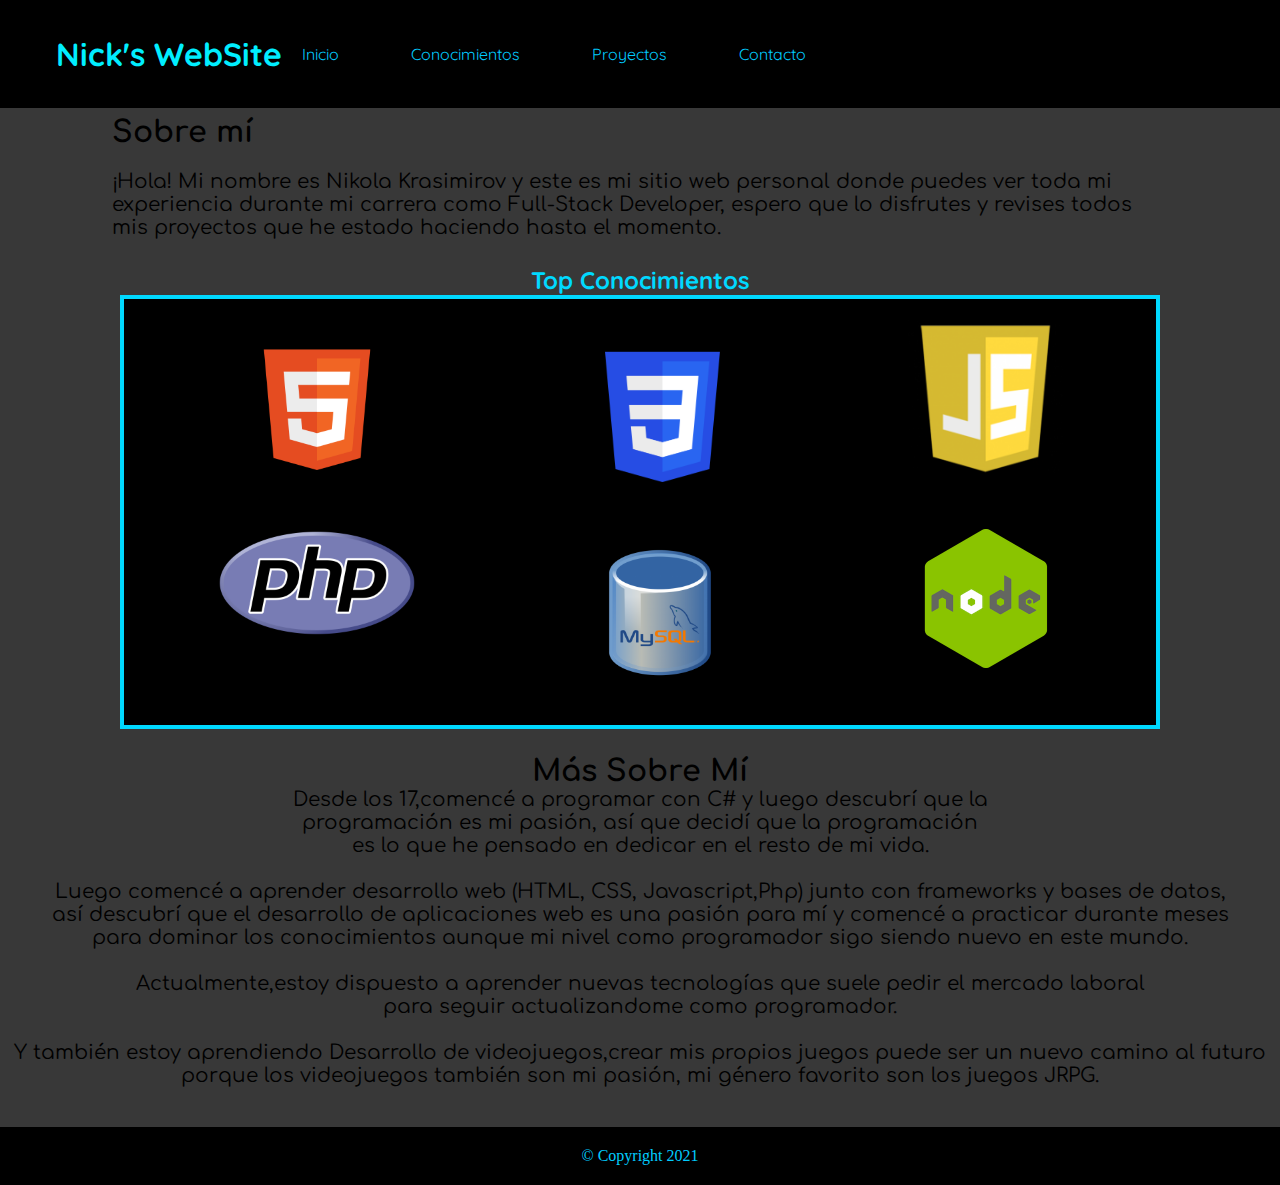
<file: index.html>
<!DOCTYPE html>
<html lang="en">
  <head>
    <meta charset="UTF-8" />
    <meta http-equiv="X-UA-Compatible" content="IE=edge" />
    <meta name="viewport" content="width=device-width, initial-scale=1.0" />
    <title>Portafolio</title>
    <link rel="stylesheet" href=".\css\style.css" />
  </head>
  <body>
    <header>
      <nav>
        <h1>Nick's WebSite</h1>
        <ul class="navigation">
          <li><a href="index.html" class="nav-link">Inicio</a></li>
          <li><a href="conocimientos.html" class="nav-link">Conocimientos</a></li>
          <li><a href="proyectos.html" class="nav-link">Proyectos</a></li>
          <li><a href="contacto.html" class="nav-link">Contacto</a></li>
        </ul>
      </nav>
    </header>
    <main>
      <section class="informacion">
        <div>
          <h2 class="informacion-titulo">Sobre mí</h2>
          <p>
            ¡Hola! Mi nombre es Nikola Krasimirov y este es mi sitio web personal donde puedes ver toda mi experiencia 
            durante mi carrera como Full-Stack Developer, espero que lo disfrutes y revises todos mis proyectos
            que he estado haciendo hasta el momento.
          </p>
        </div>
      </section>
      <br />
      <div class="top-conocimientos">
        <h2>Top Conocimientos</h2>
        <div class="grid-container">
          <div class="grid-item">
            <img
              src=".\img\230px-HTML5_logo_and_wordmark.svg.png"
              width="150"
              alt=""
            />
          </div>
          <div class="grid-item">
            <img
              src=".\img\CSS3_logo_and_wordmark.svg.png"
              width="115"
              alt=""
            />
          </div>
          <div class="grid-item">
            <img src=".\img\javascript-icon-png-23.jpg" width="155" alt="" />
          </div>
          <div class="grid-item">
            <img src=".\img\PHP-logo.svg.png" width="200" alt="" />
          </div>
          <div class="grid-item">
            <img
              src=".\img\base-de-datos-en-mysql-724x1024.png"
              width="120"
              alt=""
            />
          </div>
          <div class="grid-item">
            <img src=".\img\node.png" width="150" alt="" />
          </div>
        </div>
      </div>
      <br />
      <section class="mas-informacion">
        <h2>Más Sobre Mí</h2>
        <p>
          Desde los 17,comencé a programar con C# y luego descubrí que la 
          <br/>programación es mi pasión, así que decidí que la programación 
          <br/>es lo que he pensado en dedicar en el resto de mi vida.
        </p>
        <br />
        <p>
          Luego comencé a aprender desarrollo web (HTML, CSS, Javascript,Php) junto con frameworks y bases de datos,
         <br />así  descubrí que el desarrollo de aplicaciones web es una pasión para mí y comencé a practicar durante meses
        <br /> para dominar los conocimientos aunque mi nivel como programador sigo siendo nuevo en este mundo.
        </p>
        <br />
        <p>
        Actualmente,estoy dispuesto a aprender nuevas tecnologías
        que suele pedir el mercado laboral 
        <br />para seguir actualizandome como programador.
        </p>
        <p>
      <br />Y también estoy aprendiendo Desarrollo de videojuegos,crear mis propios juegos puede ser un nuevo camino al futuro 
      <br />porque los videojuegos también son mi pasión, mi género favorito son los juegos JRPG.
        </p>
      </section>
    </main>

    <footer>
      <p class="copy">&copy; Copyright 2021</p>
    </footer>
  </body>
</html>
</file>
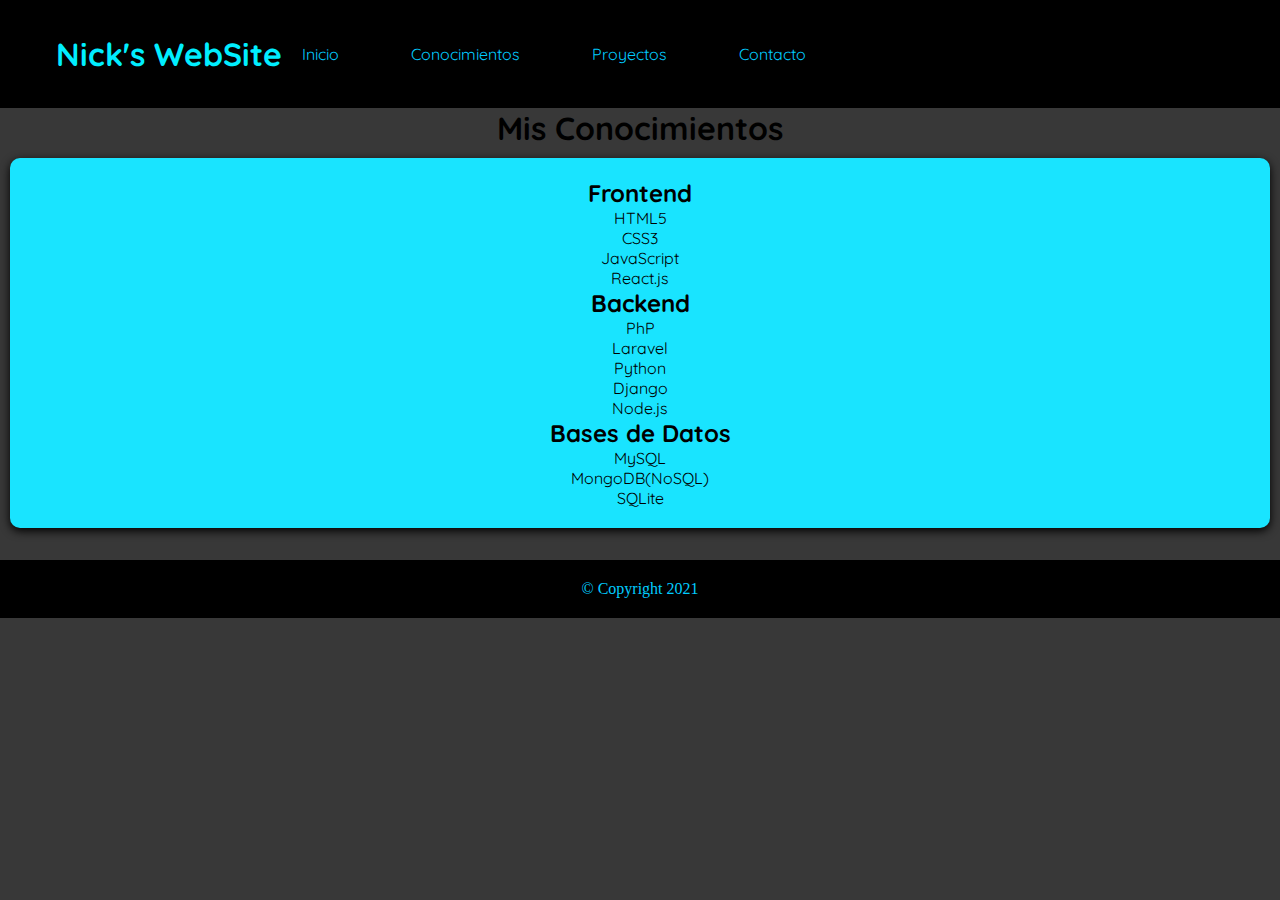
<file: conocimientos.html>
<!DOCTYPE html>
<html lang="en">
  <head>
    <meta charset="UTF-8" />
    <meta http-equiv="X-UA-Compatible" content="IE=edge" />
    <meta name="viewport" content="width=device-width, initial-scale=1.0" />
    <title>Portafolio</title>
    <link rel="stylesheet" href=".\css\style2.css" />
  </head>
  <body>
  <header>
    <nav>
      <h1>Nick's WebSite</h1>
      <ul class="navigation">
        <li><a href="index.html" class="nav-link">Inicio</a></li>
        <li><a href="conocimientos.html" class="nav-link">Conocimientos</a></li>
        <li><a href="proyectos.html" class="nav-link">Proyectos</a></li>
        <li><a href="contacto.html" class="nav-link">Contacto</a></li>
      </ul>
    </nav>
  </header>
  <main>

    <h1 class="conocimientos-titulo">Mis Conocimientos</h1>
    <div class="conocimientos">
    <div id="frontend">
      <h2>Frontend</h2>
      <ul>
      <li>HTML5</li>
      <li>CSS3</li>
      <li>JavaScript</li>
      <li>React.js</li>
      </ul>
    </div>
    <div id="backend">
      <h2>Backend</h2>
      <ul>
        <li>PhP</li>
        <li>Laravel</li>
        <li>Python</li>
        <li>Django</li>
        <li>Node.js</li>
        </ul>
    </div>
    <div id="database">
      <h2>Bases de Datos</h2>
      <ul>
        <li>MySQL</li>
        <li>MongoDB(NoSQL)</li>
        <li>SQLite</li>
        </ul>
    </div>
  </div>
    

  

  </main>
    <footer>
  <p class="copy">&copy; Copyright 2021</p>
</footer>
  </body>
</html>
</file>
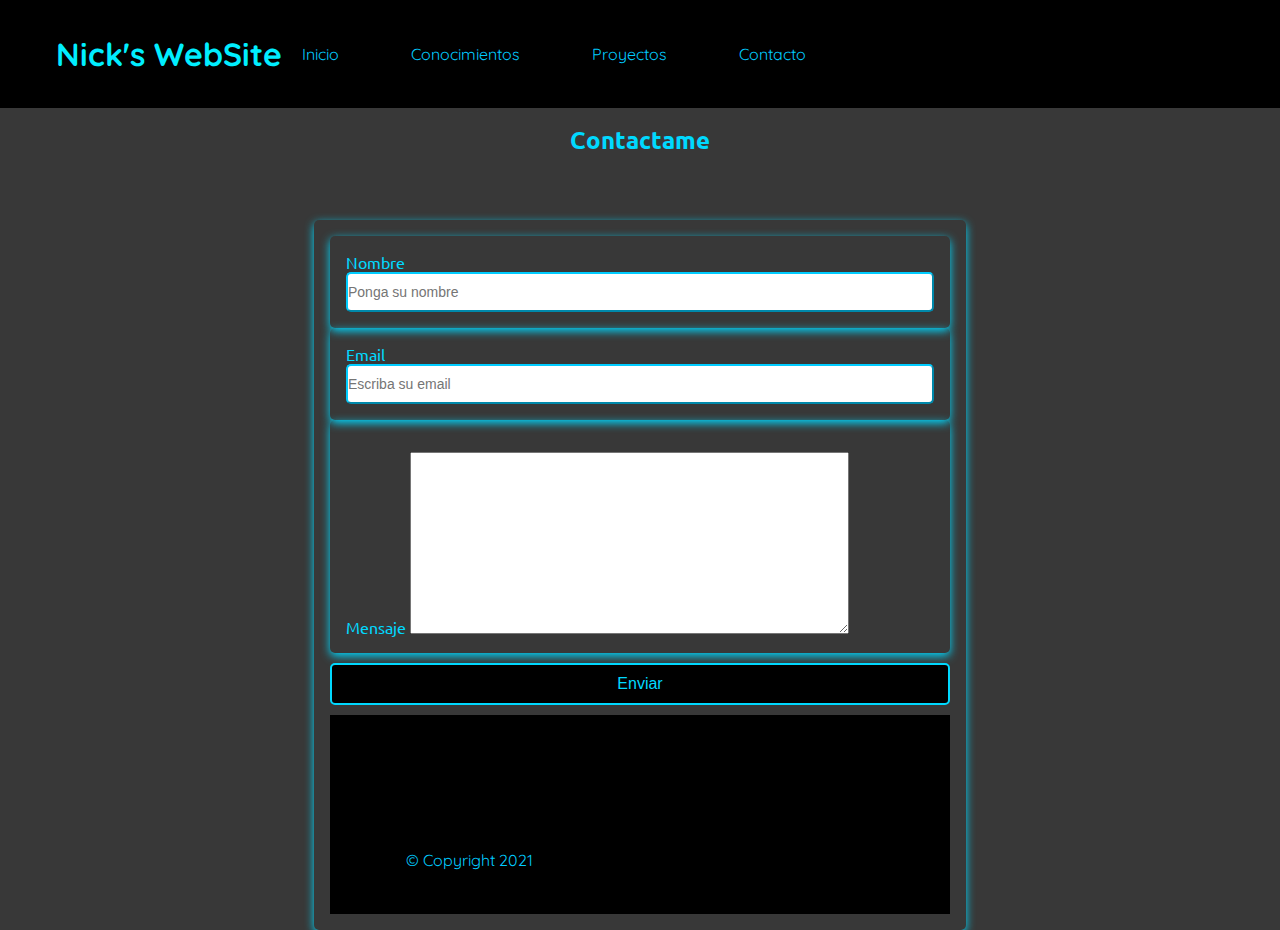
<file: contacto.html>
<!DOCTYPE html>
<html lang="en">
<head>
    <meta charset="UTF-8">
    <meta http-equiv="X-UA-Compatible" content="IE=edge">
    <meta name="viewport" content="width=device-width, initial-scale=1.0">
    <title>Portafolio</title>
    <link rel="stylesheet" href=".\css\style4.css">
</head>
<body>
<header>
    <nav>
        <h1>Nick's WebSite</h1>
        <ul class="navigation">
          <li><a href="index.html" class="nav-link">Inicio</a></li>
          <li><a href="conocimientos.html" class="nav-link">Conocimientos</a></li>
          <li><a href="proyectos.html" class="nav-link">Proyectos</a></li>
          <li><a href="contacto.html" class="nav-link">Contacto</a></li>
        </ul>
      </nav>
</header>
<main> 
  <section class="contacto">
    <h2>Contactame</h2>
    <div class="caja-contacto">
        <div class="form">
          <form>
            <div class="form">
              <label for="Nombre">Nombre</label>
              <input
                type="text"
                id="nombre"
                name="enviar-nombre"
                placeholder="Ponga su nombre"
                class="input"
                required
              />
            </div>
    <div class="form">
      <label for="email">Email</label>
      <input
        type="email"
        id="email"
        name="enviar-email"
        placeholder="Escriba su email"
        class="input" required/>
    </div>
    <div class="form">
      <label for="mensaje">Mensaje</label>
      <textarea
        id="mensaje"
        cols="50"
        rows="10"
        placeholder="Escriba su mensaje"
        name="enviar-mensaje"
        class="contacto"
        required>
      </textarea>
    </div>
    <input
      type="submit"
      value="Enviar"
      class="submit"
    />
  </form>
<nav


</main>
    
<footer>
  <p class="copy">&copy; Copyright 2021</p>
</footer>

</body>
</html>
</file>
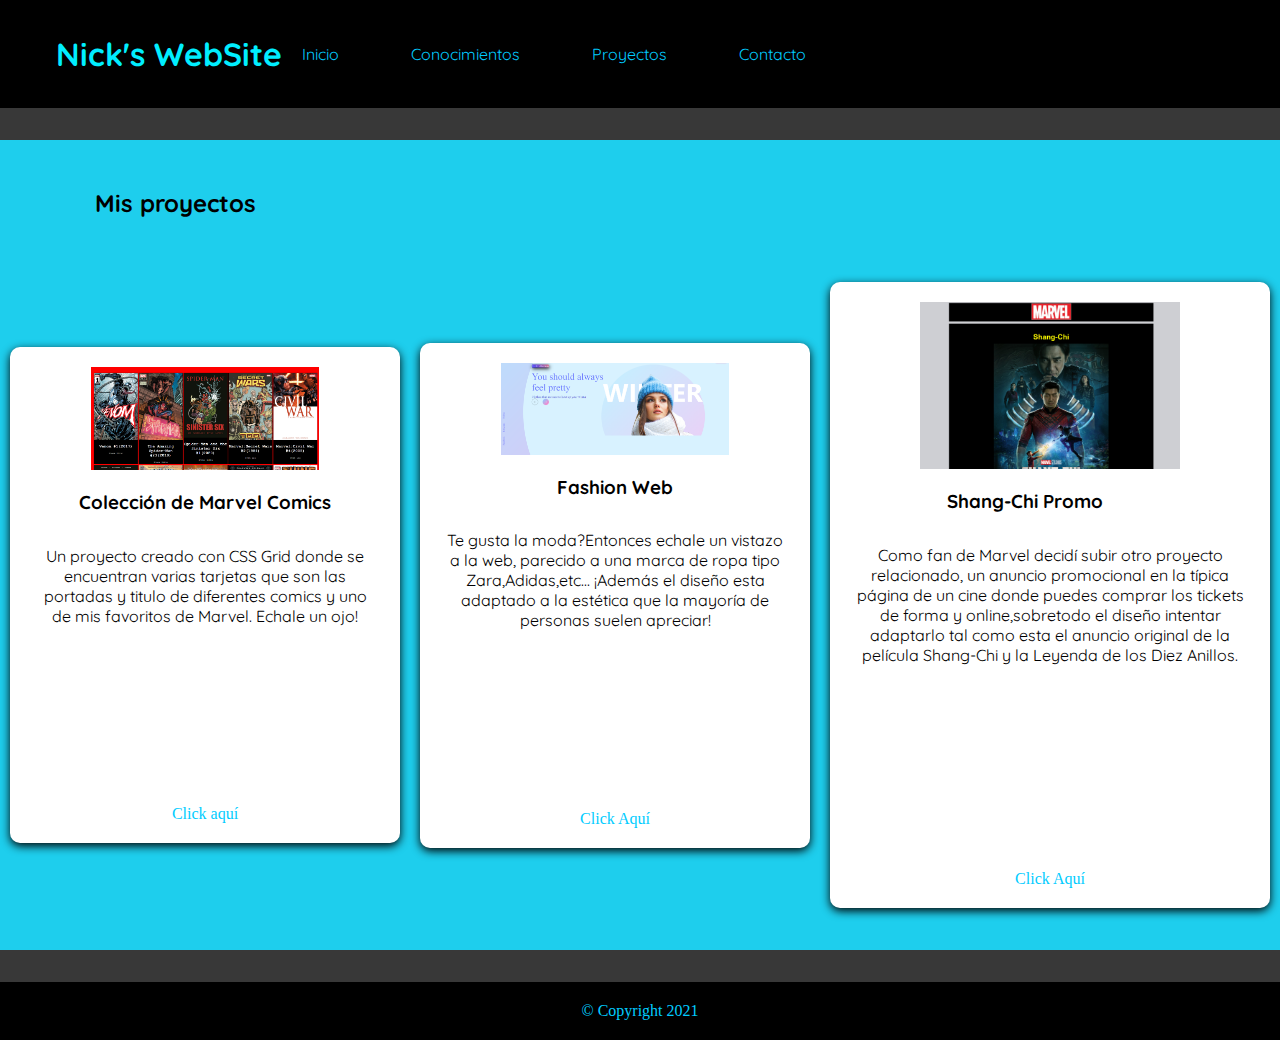
<file: proyectos.html>
<!DOCTYPE html>
<html lang="en">
  <head>
    <meta charset="UTF-8" />
    <meta http-equiv="X-UA-Compatible" content="IE=edge" />
    <meta name="viewport" content="width=device-width, initial-scale=1.0" />
    <title>Portfolio</title>
    <link rel="stylesheet" href=".\css\style3.css" />
  </head>
  <body>
    <header>
      <nav>
        <h1>Nick's WebSite</h1>
        <ul class="navbar">
          <li><a href="index.html" class="nav-link">Inicio</a></li>
          <li><a href="conocimientos.html" class="nav-link">Conocimientos</a></li>
          <li><a href="proyectos.html" class="nav-link">Proyectos</a></li>
          <li><a href="contacto.html" class="nav-link">Contacto</a></li>
        </ul>
      </nav>
    </header>
    <main>
      <section class="proyectos">
        <h2 class="titulo-proyectos">Mis proyectos</h2>
        <div class="caja-proyectos">
          <div class="tarjeta-proyectos">
            <img src=".\img\Captura de pantalla (4).png" alt="Marvel Comics" class="imagen-proyectos" />
            <h3 class="titulo-proyectos">Colección de Marvel Comics</h3>
            <p class="detalles-proyectos">
              Un proyecto creado con CSS Grid donde se encuentran varias
              tarjetas que son las portadas y titulo de diferentes comics y uno
              de mis favoritos de Marvel. Echale un ojo!
            </p>
            <a
              href="https://stupefied-dijkstra-14aa4e.netlify.app"
              target="_blank"
              class="link-proyectos"
              >Click aquí</a
            >
          </div>
          <div class="tarjeta-proyectos">
            <img src=".\img\Captura de pantalla (6).png" alt="Fashion Web" class="imagen-proyectos" />
            <h3 class="titulo-proyectos">Fashion Web</h3>
            <p class="detalles-proyectos">
              Te gusta la moda?Entonces echale un vistazo a la web, parecido a
              una marca de ropa tipo Zara,Adidas,etc... ¡Además el diseño esta
              adaptado a la estética que la mayoría de personas suelen apreciar!
            </p>
            <a
              href="https://elated-gates-b03d57.netlify.app"
              target="_blank"
              class="link-proyectos"
              >Click Aquí</a
            >
          </div>
          <div class="tarjeta-proyectos">
            <img src=".\img\Captura de pantalla (8).png" alt="Shang Chi-Promo" class="imagen-proyectos" />
            <h3 class="titulo-proyectos">Shang-Chi Promo</h3>
            <p class="detalles-proyectos">
              Como fan de Marvel decidí subir otro proyecto relacionado, un
              anuncio promocional en la típica página de un cine donde puedes
              comprar los tickets de forma y online,sobretodo el diseño intentar
              adaptarlo tal como esta el anuncio original de la película
              Shang-Chi y la Leyenda de los Diez Anillos.
            </p>
            <a
              href="https://loving-raman-b8857e.netlify.app"
              target="_blank"
              class="link-proyectos"
              >Click Aquí</a>
          </div>
        </div>
      </section>
    </main>
    <footer>
      <p class="copy">&copy; Copyright 2021</p>
    </footer>
  </body>
</html>
</file>
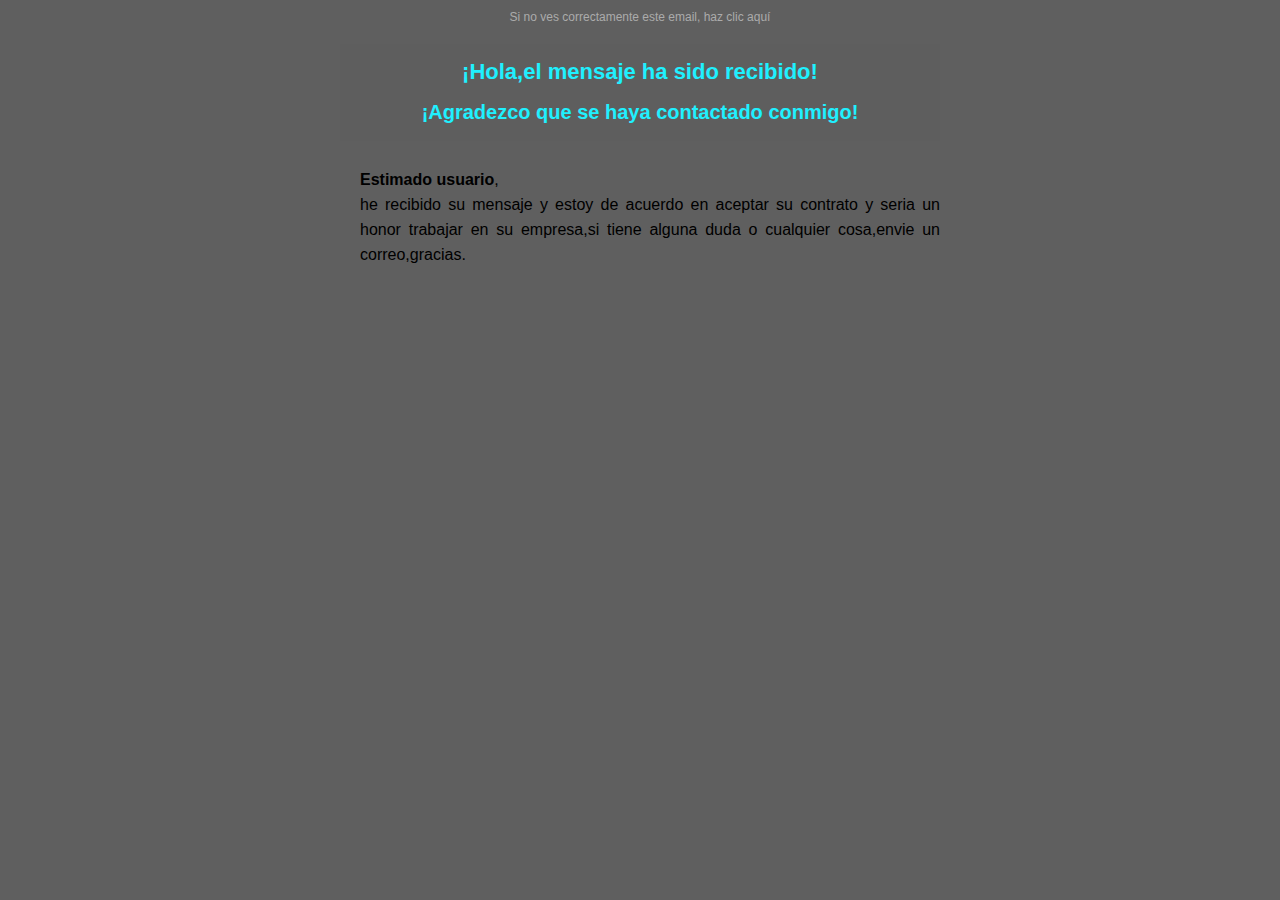
<file: newslatter/ing.html>
<!DOCTYPE html>
<html lang="en">
  <head>
    <meta charset="UTF-8" />
    <meta name="viewport" content="width=device-width, initial-scale=1.0" />
    <title>Document</title>
    <link rel="stylesheet" href="css/style5.css" />
  </head>
  <body>
    <table>
      <tr>
        <td
          colspan="3"
          style="text-align: center;font-size: 12px;color: #ababab;padding-top: 10px;padding-bottom: 20px;">
          Si no ves correctamente este email, haz clic aquí
        </td>
      </tr>
      <tr>
        <td></td>
        <td colspan="2" style="text-align: right; color: #ababab;">
          
        </td>
      </tr>
      <tr>
        <td colspan="3" style="background-color: #ff6200;">
    
        </td>
      </tr>
      <tr>
        <td class="message" colspan="3">
          <h1>¡Hola,el mensaje ha sido recibido! </h1>
          <h2>¡Agradezco que se haya contactado conmigo!</h2>
        </td>
      </tr>
      <tr>
        <td colspan="3">
          <p style="padding: 10px 0 10px 20px;line-height: 25px;text-align: justify;">
            <b>Estimado usuario</b>,<br />
          he recibido su mensaje y estoy de acuerdo en aceptar su contrato y seria un honor
          trabajar en su empresa,si tiene alguna duda o cualquier cosa,envie un correo,gracias.
          </p>
        </td>
      </tr>
    </table>
  </body>
</html>
</file>
<file: newslatter/css/style5.css>
body {
  margin: 0 auto;
  background-color: #5f5f5f;
  font-family: Arial, Helvetica, sans-serif;
}
table {
  max-width: 600px;
  margin: 0 auto;
  border-collapse: collapse;
}
table tr td {
  border: 0;
  padding: 0px;
}
.message {
  text-align: center;
  background-color: rgb(94, 94, 94);
  color: #1ff0ff;
  text-align: center;
}

h1 {
  font-size: 22px;
  font-weight: bolder;
}
h2 {
  font-size: 20px;
  font-weight: bold;
}
</file>
